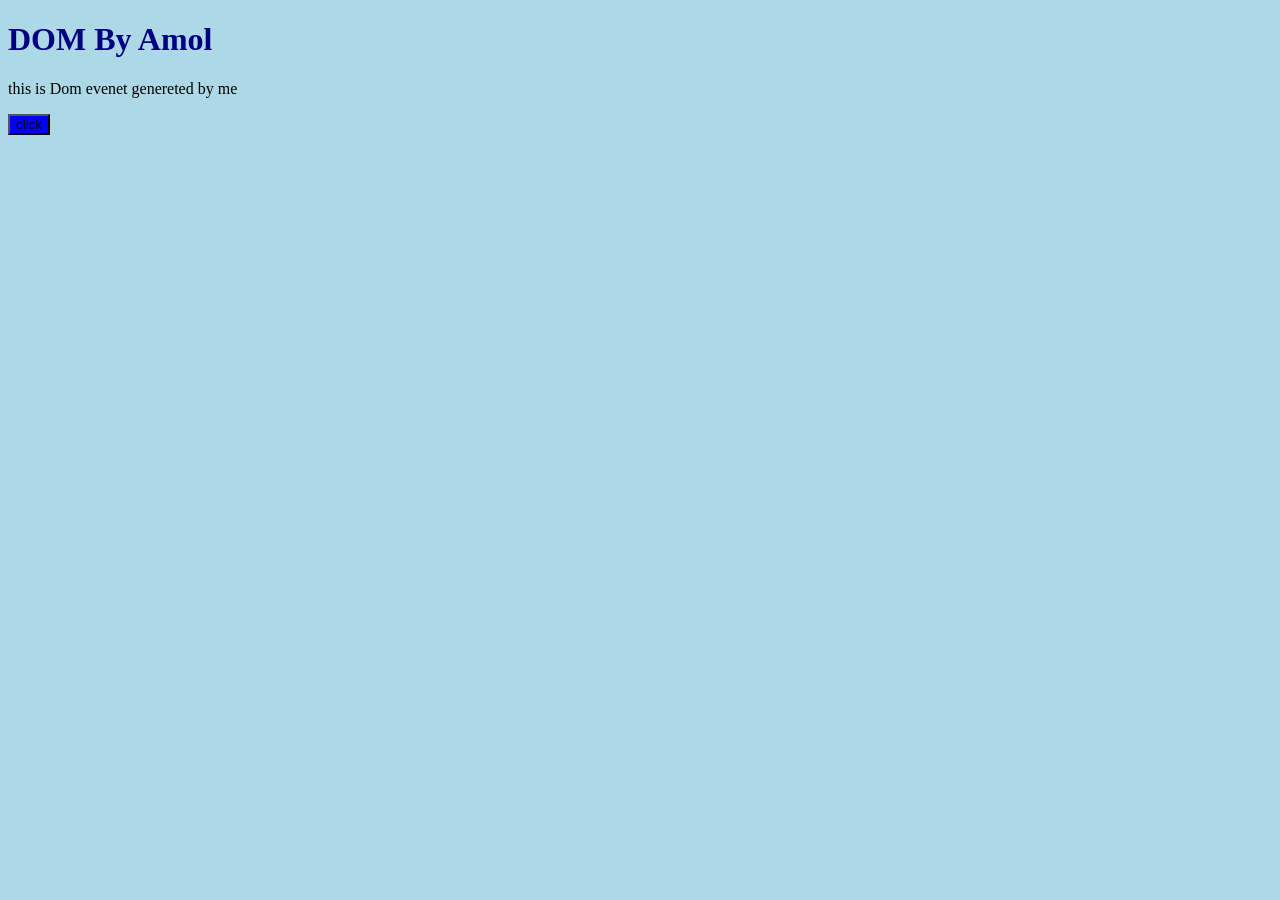
<file: DOM/DOM1/index.html>
<!DOCTYPE html>
<html lang="en">
<head>
    <meta charset="UTF-8">
    <meta name="viewport" content="width=device-width, initial-scale=1.0">
    <title>Document</title>
    <link rel="stylesheet"  href="style.css">
</head>
<body>
    <h1>DOM By Amol</h1>
    <p>this is Dom evenet genereted by me</p>
    <button>click</button>
    <script src="script.js">
        
    </script>
</body>

</html>
</file>
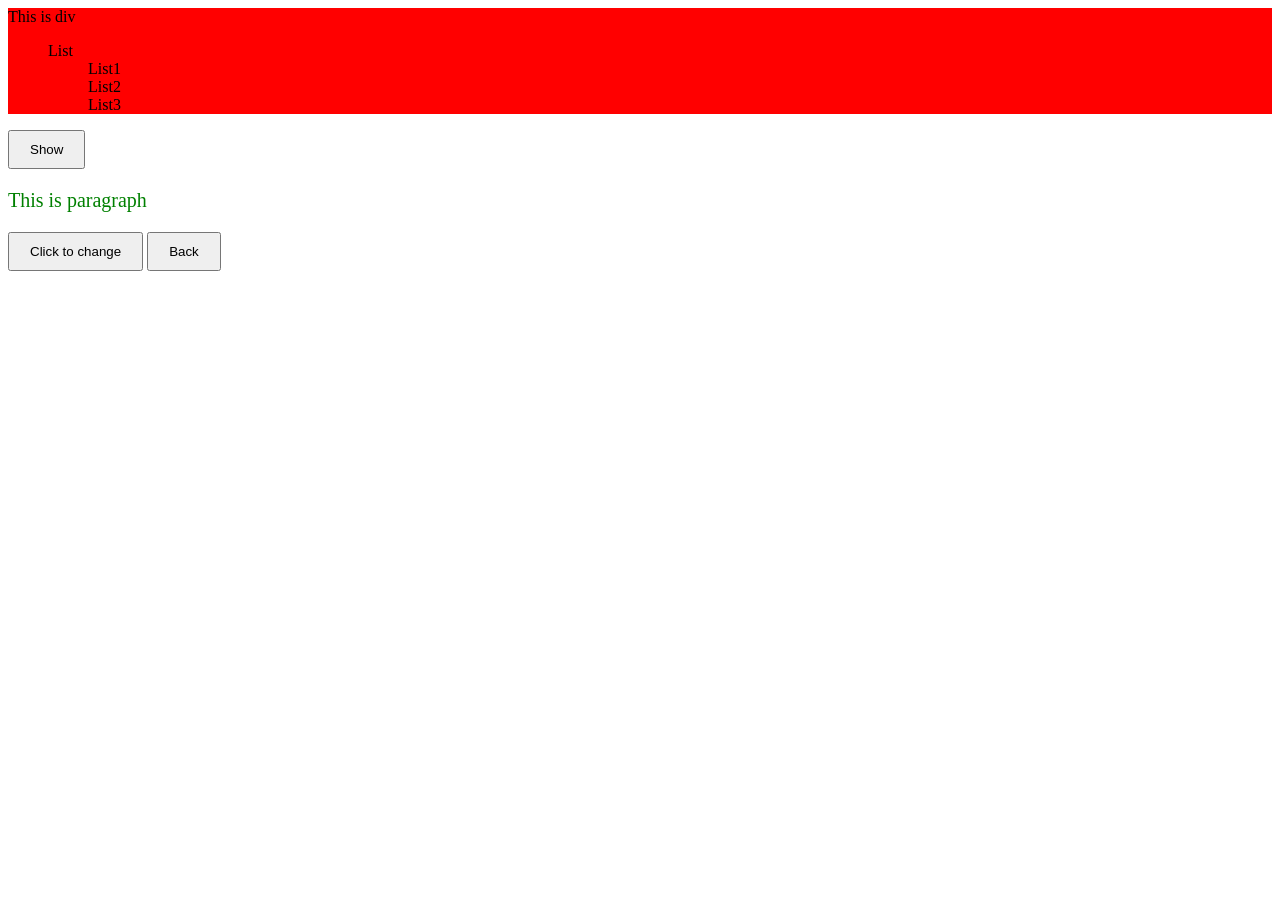
<file: DOM/DOM2/index.html>
<!DOCTYPE html>
<html lang="en">
<head>
    <meta charset="UTF-8">
    <meta name="viewport" content="width=device-width, initial-scale=1.0">
    <link rel="stylesheet" href="style.css">
    <title>DOM Example</title>
</head>
<body>

    <div id="box" name="js.div" style="background-color: red;">
        This is div
        <ul>
            List
            <ul>List1</ul>
            <ul>List2</ul>
            <ul>List3</ul>
        </ul>
    </div>

    <p class="para">This is paragraph</p>

    <button onclick="changeStyle()">Click to change</button>
   <button onclick="chnageBack()">Back</button>
    <script src="script2.js"></script>
    <script src="createElement.js"></script>
</body>
</html>
</file>
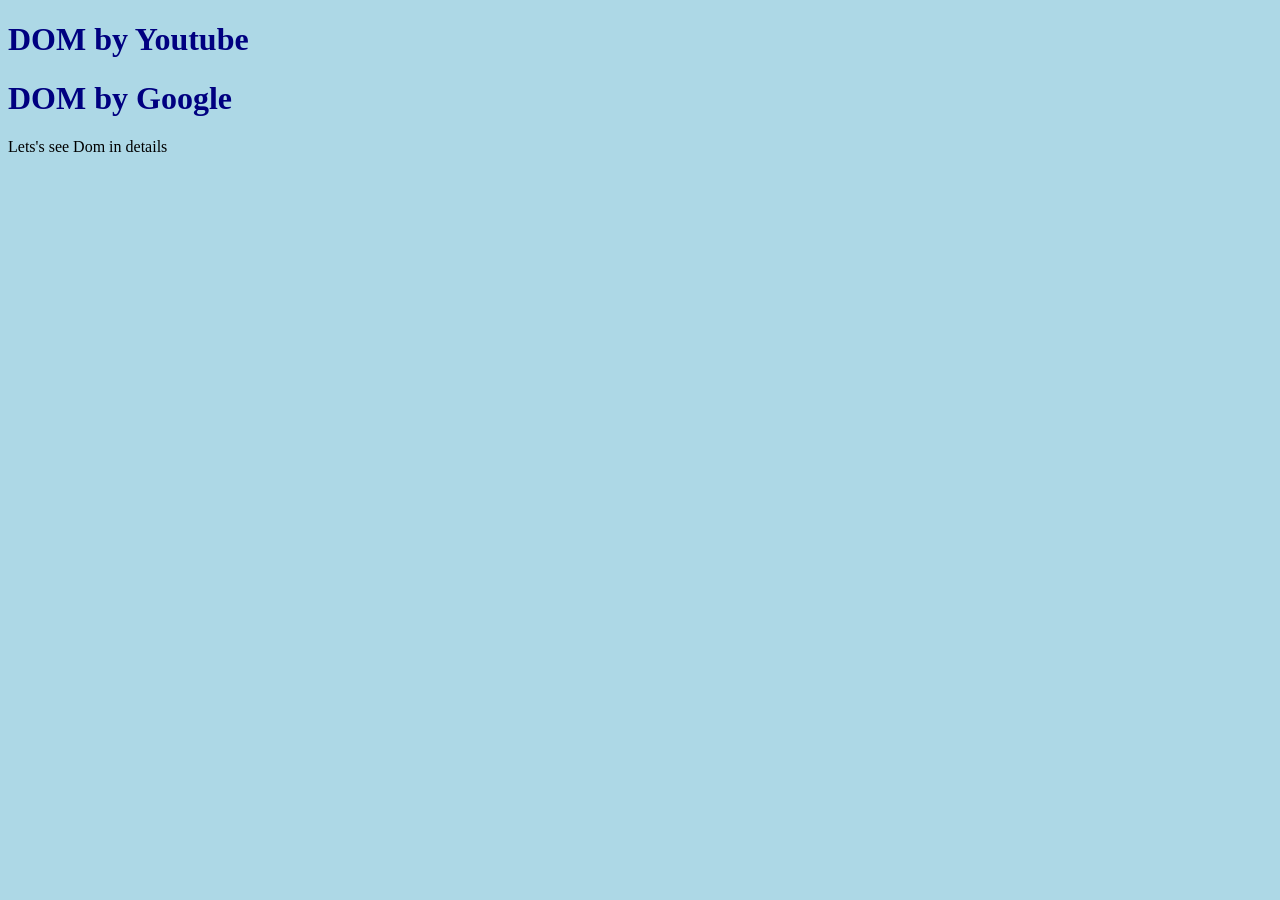
<file: DOM/DOM1/dom_Maniplution.html>
<!DOCTYPE html>
<html lang="en">
<head>
    <meta charset="UTF-8">
    <meta name="viewport" content="width=device-width, initial-scale=1.0">
    <title>Document</title>
    <link rel="stylesheet" href="style.css">

</head>
<body>
    <h1 class="heading">DOM by Youtube</h1>
    <h1 class="heading2">DOM by Google</h1>
    <p>Lets's see Dom in details</p>
    
</body>
</html>
</file>
<file: DOM/DOM1/style.css>
h1{
    color: navy;
}

body{
    background-color: lightblue;
}

button{
    background-color: blue;
}
</file>
<file: DOM/DOM2/style.css>
```css
#box {
    height: 100px;
    width: 100px;
}

.para {
    color: green;
    font-size: 20px;
}

button {
    padding: 10px 20px;
    cursor: pointer;
}
```
</file>
